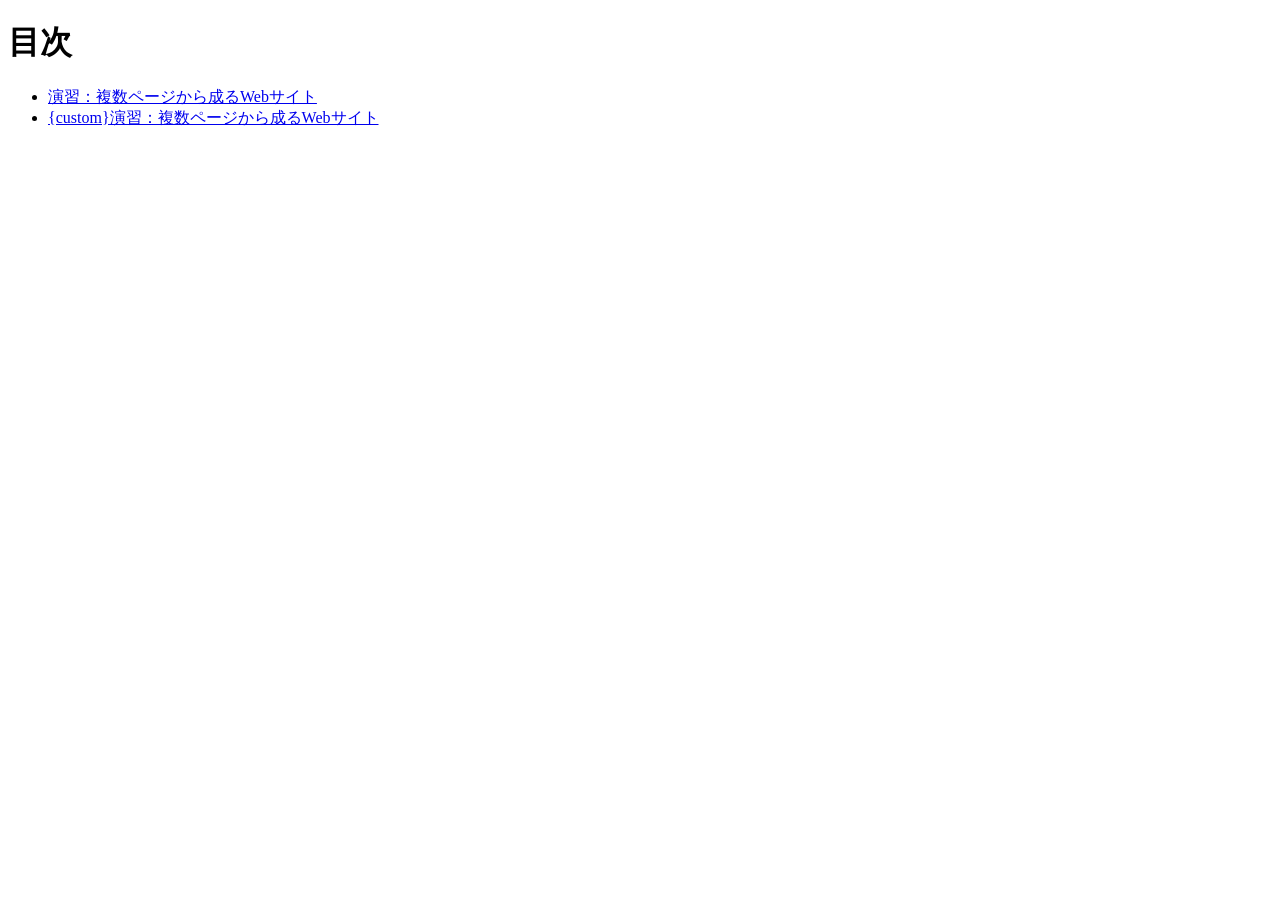
<file: index.html>
<!doctype html>
<html lang="ja">
  <head>
    <meta charset="utf-8">
    <title>20261112-hc</title>
  </head>

  <body>
    <h1>目次</h1>

    <ul>
      <li><a href="id-class/index.html">演習：複数ページから成るWebサイト</a></li>
      <li><a href="id-class-custom/index.html">{custom}演習：複数ページから成るWebサイト</a></li>
    </ul>
  </body>
</html>
</file>
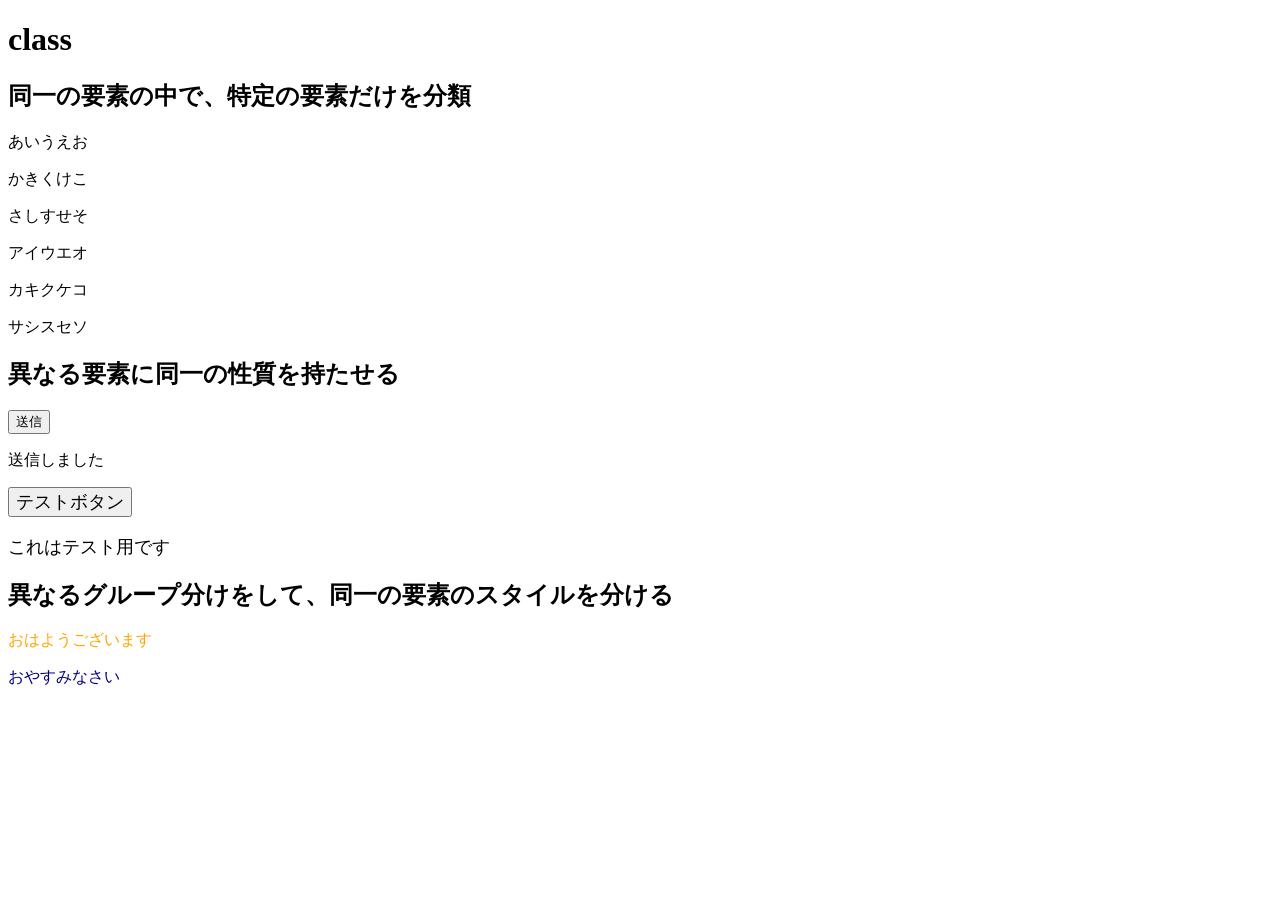
<file: class/index.html>
<!DOCTYPE html>
<html lang="ja">
<head>
  <meta charset="UTF-8">
  <title>class</title>
  <link rel="stylesheet" href="style.css">
</head>
<body>
  <h1>class</h1>
  <h2>同一の要素の中で、特定の要素だけを分類</h2>
  <p class="hiragana">あいうえお</p>
  <p class="hiragana">かきくけこ</p>
  <p class="hiragana">さしすせそ</p>
  <p>アイウエオ</p>
  <p>カキクケコ</p>
  <p>サシスセソ</p>

  <h2>異なる要素に同一の性質を持たせる</h2>
  <button>送信</button>
  <p>送信しました</p>

  <button class="test">テストボタン</button>
  <p class="test">これはテスト用です</p>

  <h2>異なるグループ分けをして、同一の要素のスタイルを分ける</h2>
  <div class="morning">
    <p>おはようございます</p>
  </div>

  <div class="night">
    <p>おやすみなさい</p>
  </div>
</body>
</html>
</file>
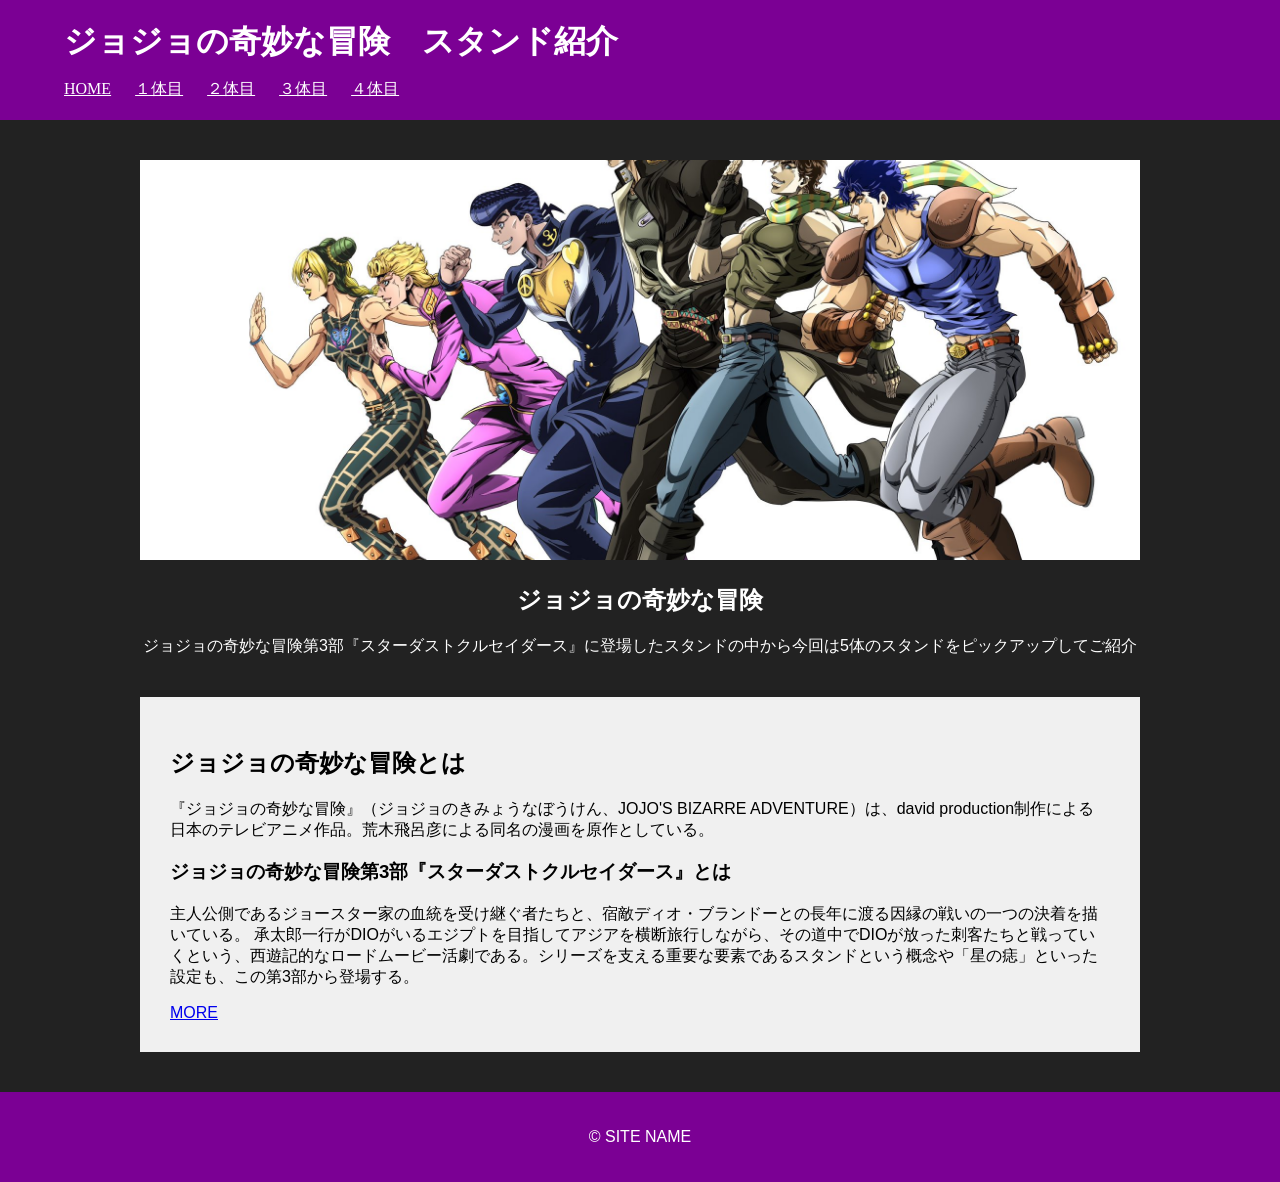
<file: id-class-custom/index.html>
<!DOCTYPE html>
<html lang="ja">

<head>
  <meta charset="UTF-8">
  <title>HOME</title>
  <link rel="stylesheet" href="style.css">
</head>

<body id="home">
  <header>
    <h1>ジョジョの奇妙な冒険　スタンド紹介</h1>
    <nav>
      <a href="index.html">HOME</a>
      <a href="page01.html">１体目</a>
      <a href="page02.html">２体目</a>
      <a href="page03.html">３体目</a>
      <a href="page04.html">４体目</a>
    </nav>
  </header>

  <main>
    <section class="main-visual">
      <img src="img/JoJoAnime10thAnniversary.jpg" alt="メインビジュアル">
      <h2>ジョジョの奇妙な冒険</h2>
      <p>ジョジョの奇妙な冒険第3部『スターダストクルセイダース』に登場したスタンドの中から今回は5体のスタンドをピックアップしてご紹介</p>
    </section>

    <section class="contents">
      <h2>ジョジョの奇妙な冒険とは</h2>
      <p>『ジョジョの奇妙な冒険』（ジョジョのきみょうなぼうけん、JOJO'S BIZARRE ADVENTURE）は、david production制作による日本のテレビアニメ作品。荒木飛呂彦による同名の漫画を原作としている。
      </p>

      <h3>ジョジョの奇妙な冒険第3部『スターダストクルセイダース』とは</h3>
      <p>主人公側であるジョースター家の血統を受け継ぐ者たちと、宿敵ディオ・ブランドーとの長年に渡る因縁の戦いの一つの決着を描いている。

        承太郎一行がDIOがいるエジプトを目指してアジアを横断旅行しながら、その道中でDIOが放った刺客たちと戦っていくという、西遊記的なロードムービー活劇である。シリーズを支える重要な要素であるスタンドという概念や「星の痣」といった設定も、この第3部から登場する。
      </p>


      <a href="page01.html">MORE</a>
    </section>
  </main>

  <footer>
    <p>&copy; SITE NAME</p>
  </footer>
</body>

</html>
</file>
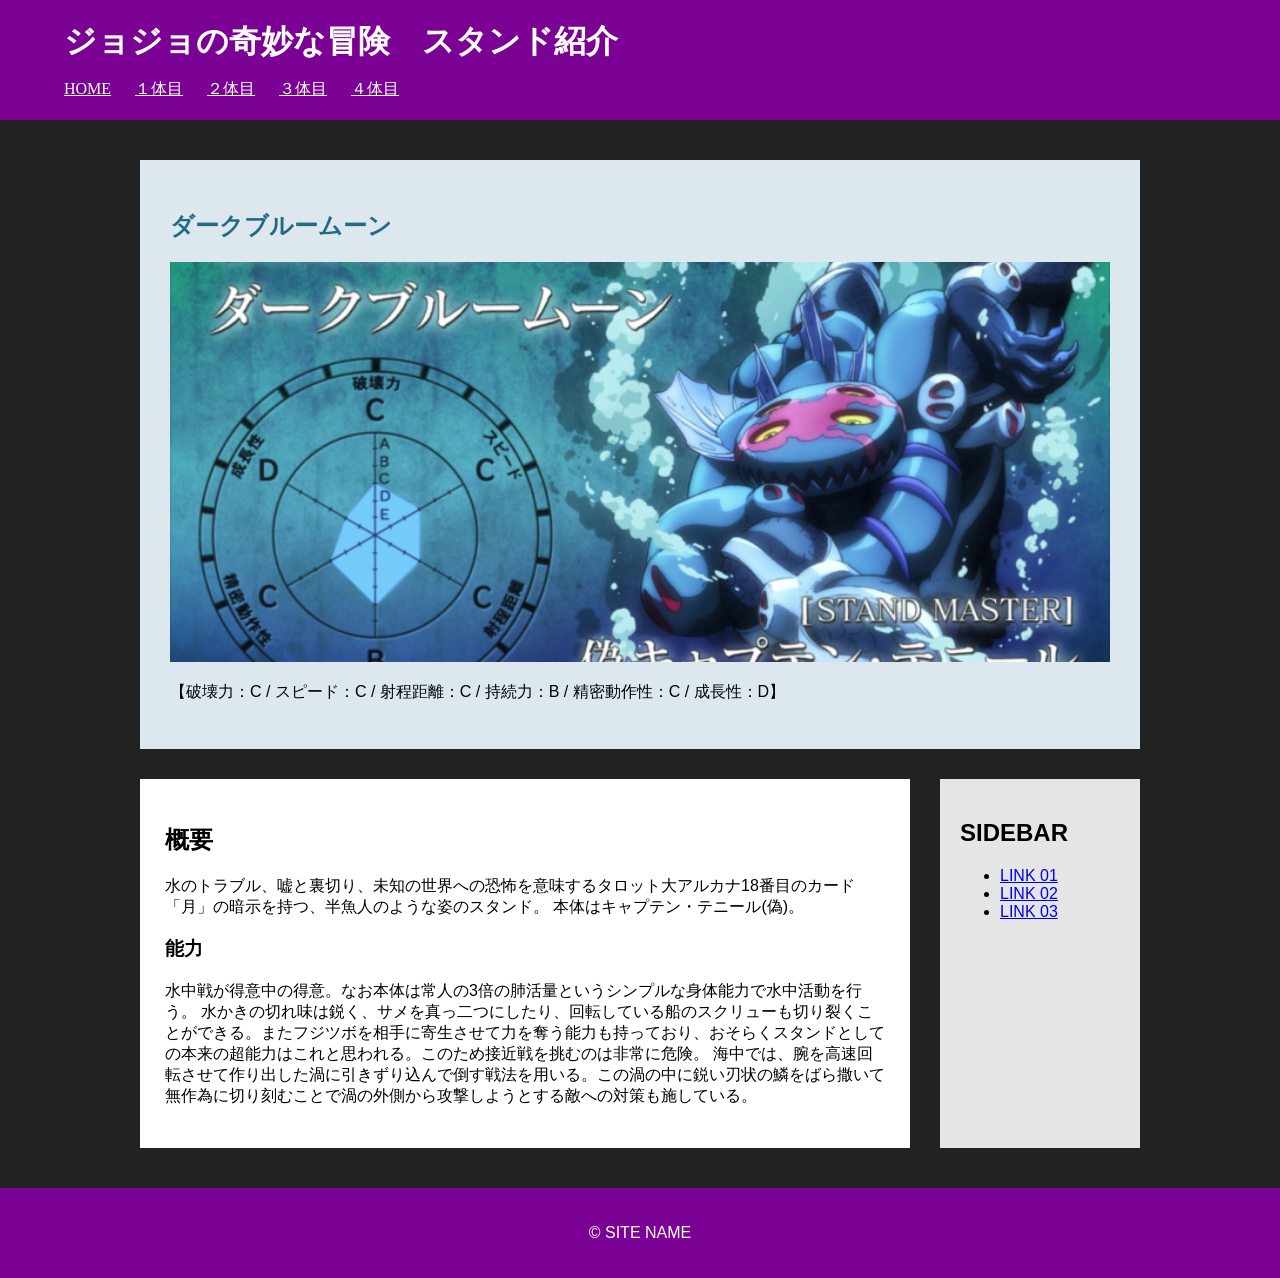
<file: id-class-custom/page01.html>
<!DOCTYPE html>
<html lang="ja">

<head>
  <meta charset="UTF-8">
  <title>PAGE 01</title>
  <link rel="stylesheet" href="style.css">
</head>

<body id="page01" class="lower">
  <header>
    <h1>ジョジョの奇妙な冒険　スタンド紹介</h1>
    <nav>
      <a href="index.html">HOME</a>
      <a href="page01.html">１体目</a>
      <a href="page02.html">２体目</a>
      <a href="page03.html">３体目</a>
      <a href="page04.html">４体目</a>
    </nav>
  </header>

  <main>
    <section class="page-heading">
      <h2>ダークブルームーン</h2>
      <img src="img/dark.png" alt="メインビジュアル">
      <p>【破壊力：C / スピード：C / 射程距離：C / 持続力：B / 精密動作性：C / 成長性：D】</p>
    </section>

    <div class="layout">
      <article>
        <section>
          <h2>概要</h2>
          <p>水のトラブル、嘘と裏切り、未知の世界への恐怖を意味するタロット大アルカナ18番目のカード「月」の暗示を持つ、半魚人のような姿のスタンド。

            本体はキャプテン・テニール(偽)。</p>

          <h3>能力</h3>
          <p>水中戦が得意中の得意。なお本体は常人の3倍の肺活量というシンプルな身体能力で水中活動を行う。

            水かきの切れ味は鋭く、サメを真っ二つにしたり、回転している船のスクリューも切り裂くことができる。またフジツボを相手に寄生させて力を奪う能力も持っており、おそらくスタンドとしての本来の超能力はこれと思われる。このため接近戦を挑むのは非常に危険。

            海中では、腕を高速回転させて作り出した渦に引きずり込んで倒す戦法を用いる。この渦の中に鋭い刃状の鱗をばら撒いて無作為に切り刻むことで渦の外側から攻撃しようとする敵への対策も施している。</p>

      </article>

      <aside>
        <h2>SIDEBAR</h2>
        <ul>
          <li><a href="#">LINK 01</a></li>
          <li><a href="#">LINK 02</a></li>
          <li><a href="#">LINK 03</a></li>
        </ul>
      </aside>
    </div><!-- /.layout -->
  </main>

  <footer>
    <p>&copy; SITE NAME</p>
  </footer>
</body>

</html>
</file>
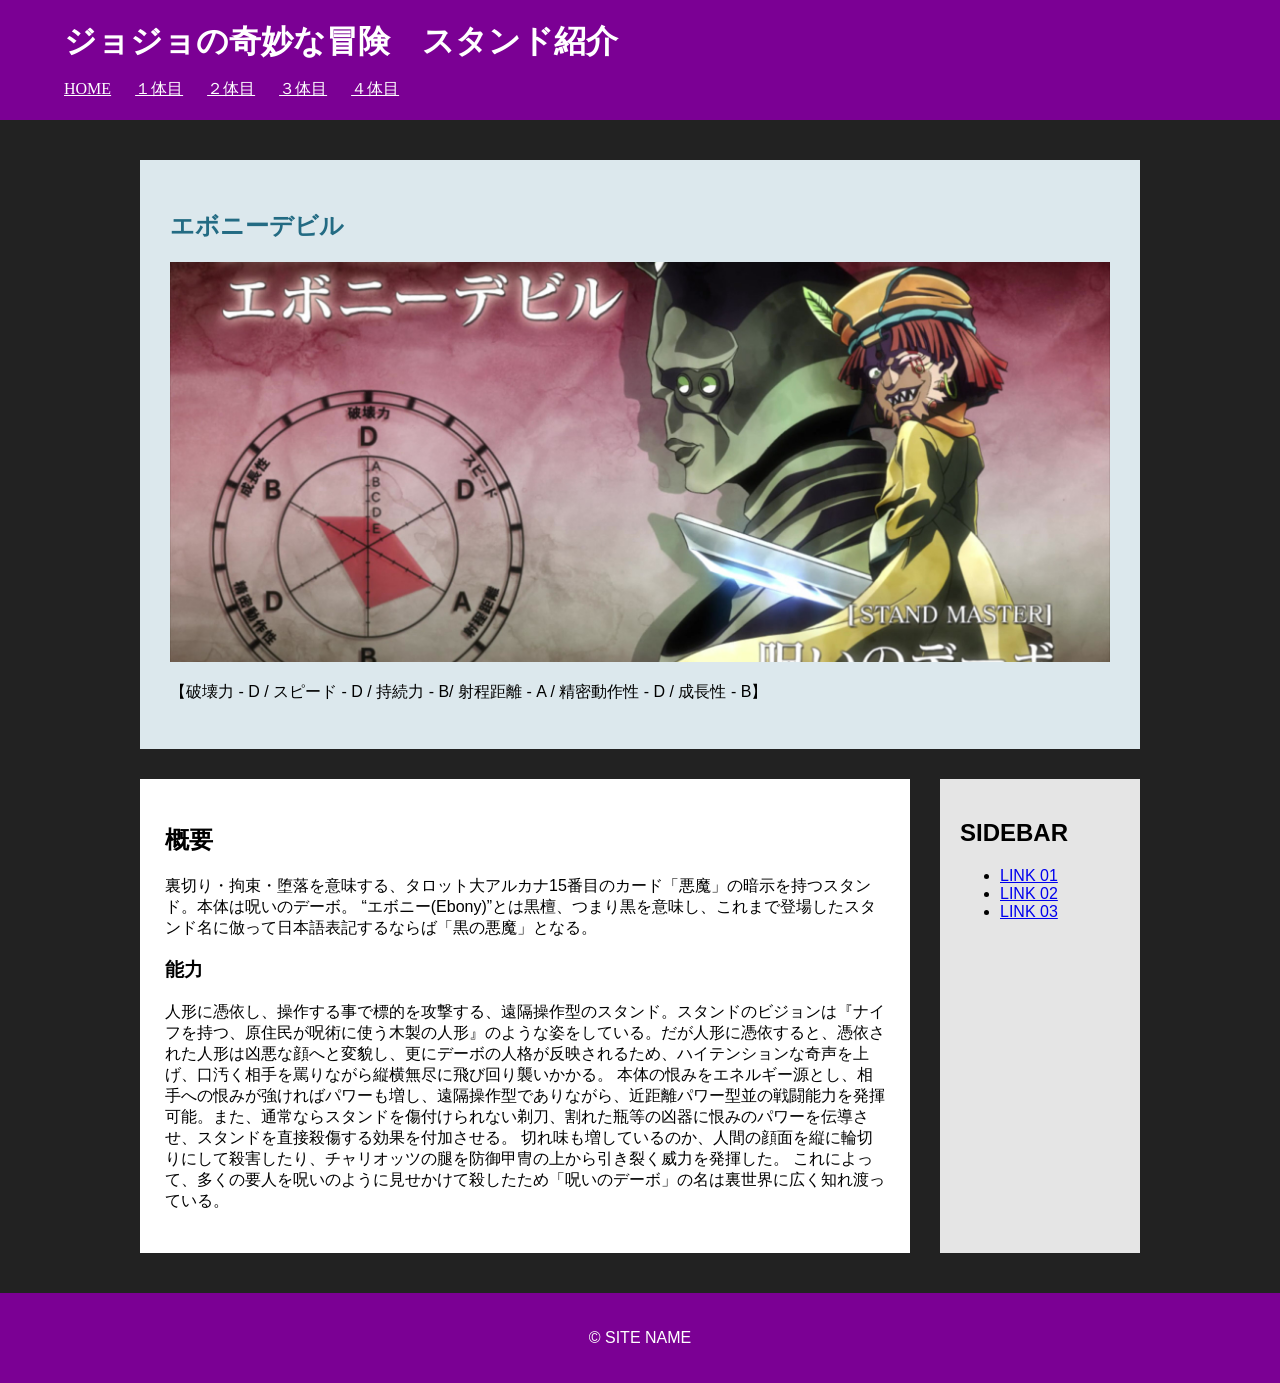
<file: id-class-custom/page02.html>
<!DOCTYPE html>
<html lang="ja">

<head>
  <meta charset="UTF-8">
  <title>PAGE 02</title>
  <link rel="stylesheet" href="style.css">
</head>

<body id="page02" class="lower">
  <header>
    <h1>ジョジョの奇妙な冒険　スタンド紹介</h1>
    <nav>
      <a href="index.html">HOME</a>
      <a href="page01.html">１体目</a>
      <a href="page02.html">２体目</a>
      <a href="page03.html">３体目</a>
      <a href="page04.html">４体目</a>
    </nav>
  </header>

  <main>
    <section class="page-heading">
      <h2>エボニーデビル</h2>
      <img src="img/de-po.jpg" alt="メインビジュアル">
      <p>【破壊力 - D / スピード - D / 持続力 - B/ 射程距離 - A / 精密動作性 - D / 成長性 - B】</p>
    </section>

    <div class="layout">
      <article>
        <section>
          <h2>概要</h2>
          <p>裏切り・拘束・堕落を意味する、タロット大アルカナ15番目のカード「悪魔」の暗示を持つスタンド。本体は呪いのデーボ。

“エボニー(Ebony)”とは黒檀、つまり黒を意味し、これまで登場したスタンド名に倣って日本語表記するならば「黒の悪魔」となる。</p>

          <h3>能力</h3>
          <p>人形に憑依し、操作する事で標的を攻撃する、遠隔操作型のスタンド。スタンドのビジョンは『ナイフを持つ、原住民が呪術に使う木製の人形』のような姿をしている。だが人形に憑依すると、憑依された人形は凶悪な顔へと変貌し、更にデーボの人格が反映されるため、ハイテンションな奇声を上げ、口汚く相手を罵りながら縦横無尽に飛び回り襲いかかる。

本体の恨みをエネルギー源とし、相手への恨みが強ければパワーも増し、遠隔操作型でありながら、近距離パワー型並の戦闘能力を発揮可能。また、通常ならスタンドを傷付けられない剃刀、割れた瓶等の凶器に恨みのパワーを伝導させ、スタンドを直接殺傷する効果を付加させる。

切れ味も増しているのか、人間の顔面を縦に輪切りにして殺害したり、チャリオッツの腿を防御甲冑の上から引き裂く威力を発揮した。

これによって、多くの要人を呪いのように見せかけて殺したため「呪いのデーボ」の名は裏世界に広く知れ渡っている。</p>


      </article>

      <aside>
        <h2>SIDEBAR</h2>
        <ul>
          <li><a href="#">LINK 01</a></li>
          <li><a href="#">LINK 02</a></li>
          <li><a href="#">LINK 03</a></li>
        </ul>
      </aside>
    </div><!-- /.layout -->
  </main>

  <footer>
    <p>&copy; SITE NAME</p>
  </footer>
</body>

</html>
</file>
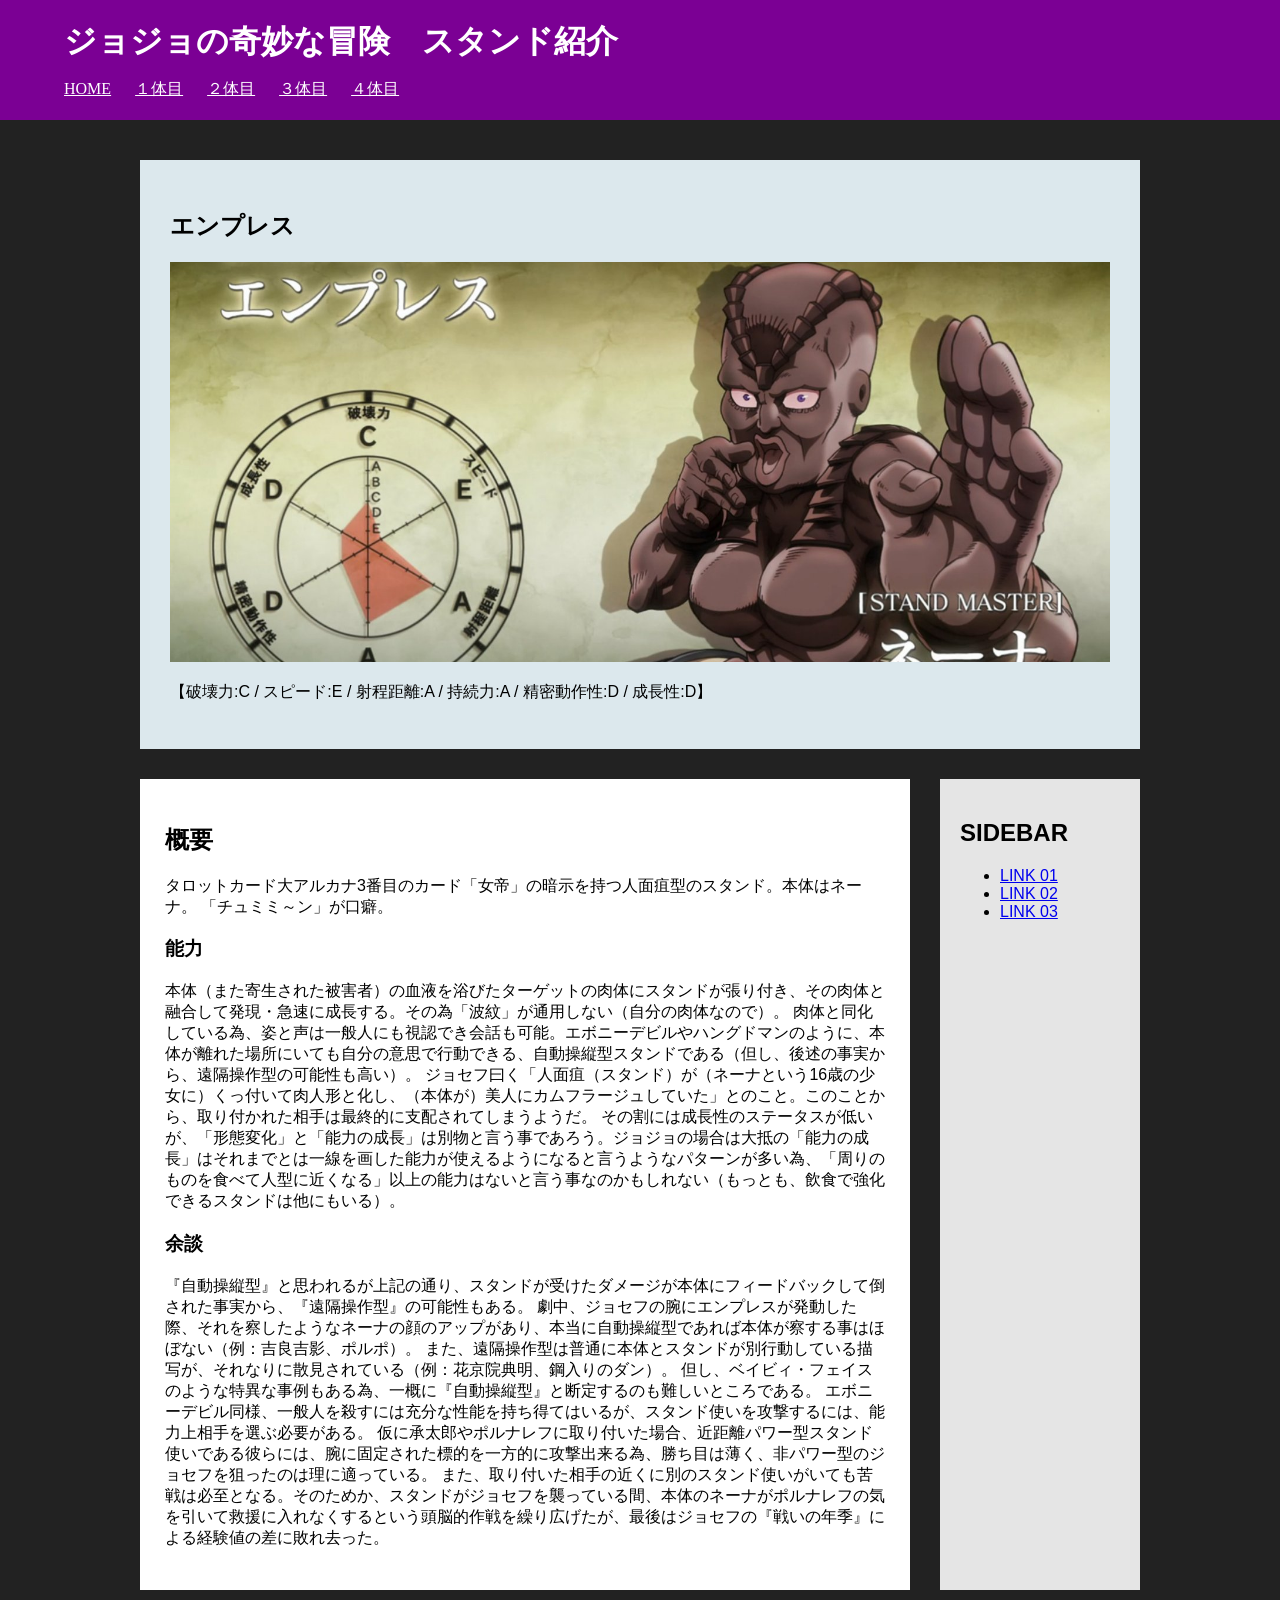
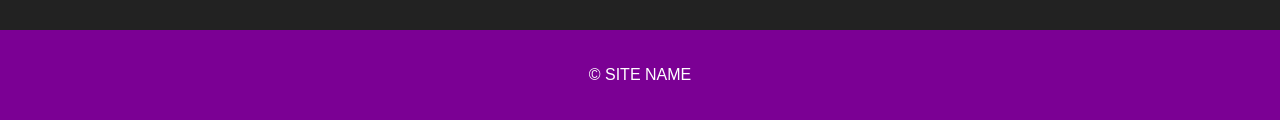
<file: id-class-custom/page03.html>
<!DOCTYPE html>
<html lang="ja">

<head>
    <meta charset="UTF-8">
    <title>PAGE 03</title>
    <link rel="stylesheet" href="style.css">
</head>

<body id="page03" class="lower">
    <header>
        <h1>ジョジョの奇妙な冒険　スタンド紹介</h1>
        <nav>
            <a href="index.html">HOME</a>
            <a href="page01.html">１体目</a>
            <a href="page02.html">２体目</a>
            <a href="page03.html">３体目</a>
            <a href="page04.html">４体目</a>
        </nav>
    </header>

    <main>
        <section class="page-heading">
            <h2>エンプレス</h2>
            <img src="img/empres.jpg" alt="メインビジュアル">
            <p>【破壊力:C / スピード:E / 射程距離:A / 持続力:A / 精密動作性:D / 成長性:D】</p>
        </section>

        <div class="layout">
            <article>
                <section>
                    <h2>概要</h2>
                    <p>タロットカード大アルカナ3番目のカード「女帝」の暗示を持つ人面疽型のスタンド。本体はネーナ。

                        「チュミミ～ン」が口癖。

                    </p>

                    <h3>能力</h3>
                    <p>本体（また寄生された被害者）の血液を浴びたターゲットの肉体にスタンドが張り付き、その肉体と融合して発現・急速に成長する。その為「波紋」が通用しない（自分の肉体なので）。

                        肉体と同化している為、姿と声は一般人にも視認でき会話も可能。エボニーデビルやハングドマンのように、本体が離れた場所にいても自分の意思で行動できる、自動操縦型スタンドである（但し、後述の事実から、遠隔操作型の可能性も高い）。

                        ジョセフ曰く「人面疽（スタンド）が（ネーナという16歳の少女に）くっ付いて肉人形と化し、（本体が）美人にカムフラージュしていた」とのこと。このことから、取り付かれた相手は最終的に支配されてしまうようだ。

                        その割には成長性のステータスが低いが、「形態変化」と「能力の成長」は別物と言う事であろう。ジョジョの場合は大抵の「能力の成長」はそれまでとは一線を画した能力が使えるようになると言うようなパターンが多い為、「周りのものを食べて人型に近くなる」以上の能力はないと言う事なのかもしれない（もっとも、飲食で強化できるスタンドは他にもいる）。


                    </p>

                    <h3>余談</h3>
                    <p>『自動操縦型』と思われるが上記の通り、スタンドが受けたダメージが本体にフィードバックして倒された事実から、『遠隔操作型』の可能性もある。

                        劇中、ジョセフの腕にエンプレスが発動した際、それを察したようなネーナの顔のアップがあり、本当に自動操縦型であれば本体が察する事はほぼない（例：吉良吉影、ポルポ）。

                        また、遠隔操作型は普通に本体とスタンドが別行動している描写が、それなりに散見されている（例：花京院典明、鋼入りのダン）。

                        但し、ベイビィ・フェイスのような特異な事例もある為、一概に『自動操縦型』と断定するのも難しいところである。

                        エボニーデビル同様、一般人を殺すには充分な性能を持ち得てはいるが、スタンド使いを攻撃するには、能力上相手を選ぶ必要がある。

                        仮に承太郎やポルナレフに取り付いた場合、近距離パワー型スタンド使いである彼らには、腕に固定された標的を一方的に攻撃出来る為、勝ち目は薄く、非パワー型のジョセフを狙ったのは理に適っている。

                        また、取り付いた相手の近くに別のスタンド使いがいても苦戦は必至となる。そのためか、スタンドがジョセフを襲っている間、本体のネーナがポルナレフの気を引いて救援に入れなくするという頭脳的作戦を繰り広げたが、最後はジョセフの『戦いの年季』による経験値の差に敗れ去った。
                    </p>
                </section>


            </article>

            <aside>
                <h2>SIDEBAR</h2>
                <ul>
                    <li><a href="#">LINK 01</a></li>
                    <li><a href="#">LINK 02</a></li>
                    <li><a href="#">LINK 03</a></li>
                </ul>
            </aside>
        </div><!-- /.layout -->
    </main>

    <footer>
        <p>&copy; SITE NAME</p>
    </footer>
</body>

</html>
</file>
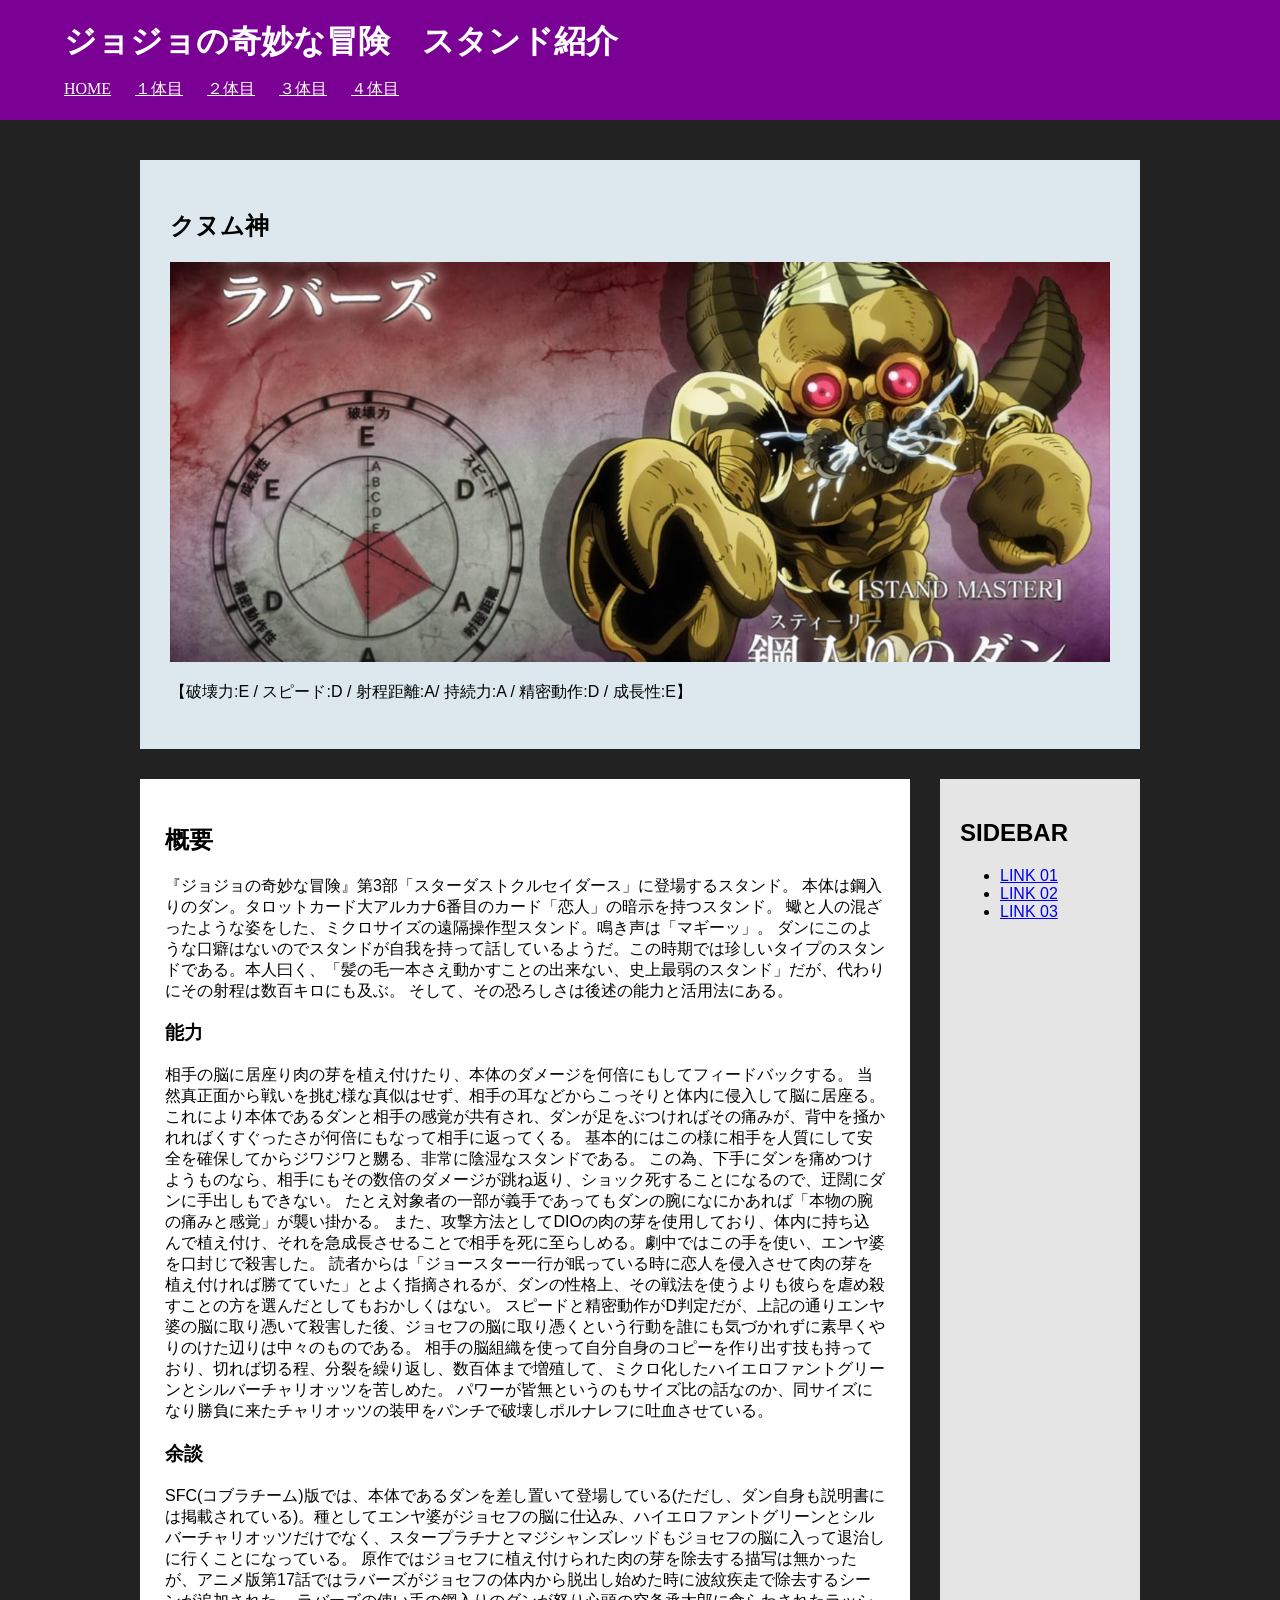
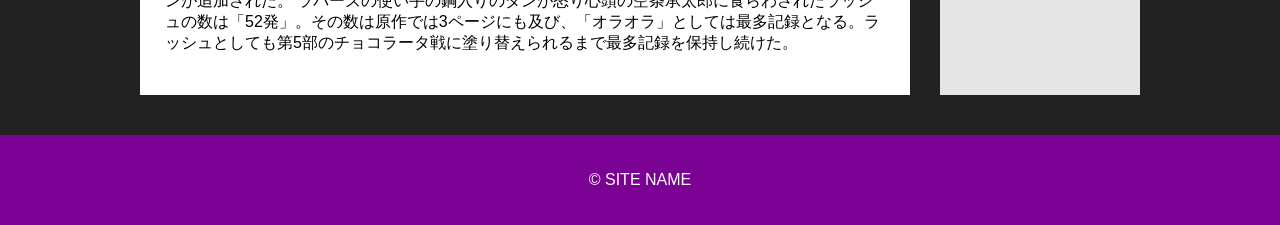
<file: id-class-custom/page04.html>
<!DOCTYPE html>
<html lang="ja">

<head>
    <meta charset="UTF-8">
    <title>PAGE 05</title>
    <link rel="stylesheet" href="style.css">
</head>

<body id="page05" class="lower">
    <header>
        <h1>ジョジョの奇妙な冒険　スタンド紹介</h1>
        <nav>
            <a href="index.html">HOME</a>
            <a href="page01.html">１体目</a>
            <a href="page02.html">２体目</a>
            <a href="page03.html">３体目</a>
            <a href="page04.html">４体目</a>
        </nav>
    </header>

    <main>
        <section class="page-heading">
            <h2>クヌム神</h2>
            <img src="img/raba.jfif" alt="メインビジュアル">
            <p>【破壊力:E / スピード:D / 射程距離:A/ 持続力:A / 精密動作:D / 成長性:E】

            </p>
        </section>

        <div class="layout">
            <article>
                <section>
                    <h2>概要</h2>
                    <p>『ジョジョの奇妙な冒険』第3部「スターダストクルセイダース」に登場するスタンド。

                        本体は鋼入りのダン。タロットカード大アルカナ6番目のカード「恋人」の暗示を持つスタンド。

                        蠍と人の混ざったような姿をした、ミクロサイズの遠隔操作型スタンド。鳴き声は「マギーッ」。

                        ダンにこのような口癖はないのでスタンドが自我を持って話しているようだ。この時期では珍しいタイプのスタンドである。本人曰く、「髪の毛一本さえ動かすことの出来ない、史上最弱のスタンド」だが、代わりにその射程は数百キロにも及ぶ。

                        そして、その恐ろしさは後述の能力と活用法にある。</p>

                    <h3>能力</h3>
                    <p>相手の脳に居座り肉の芽を植え付けたり、本体のダメージを何倍にもしてフィードバックする。

                        当然真正面から戦いを挑む様な真似はせず、相手の耳などからこっそりと体内に侵入して脳に居座る。これにより本体であるダンと相手の感覚が共有され、ダンが足をぶつければその痛みが、背中を掻かれればくすぐったさが何倍にもなって相手に返ってくる。

                        基本的にはこの様に相手を人質にして安全を確保してからジワジワと嬲る、非常に陰湿なスタンドである。

                        この為、下手にダンを痛めつけようものなら、相手にもその数倍のダメージが跳ね返り、ショック死することになるので、迂闊にダンに手出しもできない。

                        たとえ対象者の一部が義手であってもダンの腕になにかあれば「本物の腕の痛みと感覚」が襲い掛かる。

                        また、攻撃方法としてDIOの肉の芽を使用しており、体内に持ち込んで植え付け、それを急成長させることで相手を死に至らしめる。劇中ではこの手を使い、エンヤ婆を口封じで殺害した。

                        読者からは「ジョースター一行が眠っている時に恋人を侵入させて肉の芽を植え付ければ勝てていた」とよく指摘されるが、ダンの性格上、その戦法を使うよりも彼らを虐め殺すことの方を選んだとしてもおかしくはない。

                        スピードと精密動作がD判定だが、上記の通りエンヤ婆の脳に取り憑いて殺害した後、ジョセフの脳に取り憑くという行動を誰にも気づかれずに素早くやりのけた辺りは中々のものである。

                        相手の脳組織を使って自分自身のコピーを作り出す技も持っており、切れば切る程、分裂を繰り返し、数百体まで増殖して、ミクロ化したハイエロファントグリーンとシルバーチャリオッツを苦しめた。

                        パワーが皆無というのもサイズ比の話なのか、同サイズになり勝負に来たチャリオッツの装甲をパンチで破壊しポルナレフに吐血させている。


                    </p>

                    <h3>余談</h3>
                    <p>SFC(コブラチーム)版では、本体であるダンを差し置いて登場している(ただし、ダン自身も説明書には掲載されている)。種としてエンヤ婆がジョセフの脳に仕込み、ハイエロファントグリーンとシルバーチャリオッツだけでなく、スタープラチナとマジシャンズレッドもジョセフの脳に入って退治しに行くことになっている。
                        原作ではジョセフに植え付けられた肉の芽を除去する描写は無かったが、アニメ版第17話ではラバーズがジョセフの体内から脱出し始めた時に波紋疾走で除去するシーンが追加された。
                        ラバーズの使い手の鋼入りのダンが怒り心頭の空条承太郎に食らわされたラッシュの数は「52発」。その数は原作では3ページにも及び、「オラオラ」としては最多記録となる。ラッシュとしても第5部のチョコラータ戦に塗り替えられるまで最多記録を保持し続けた。

                    </p>
                </section>


            </article>

            <aside>
                <h2>SIDEBAR</h2>
                <ul>
                    <li><a href="#">LINK 01</a></li>
                    <li><a href="#">LINK 02</a></li>
                    <li><a href="#">LINK 03</a></li>
                </ul>
            </aside>
        </div><!-- /.layout -->
    </main>

    <footer>
        <p>&copy; SITE NAME</p>
    </footer>
</body>

</html>
</file>
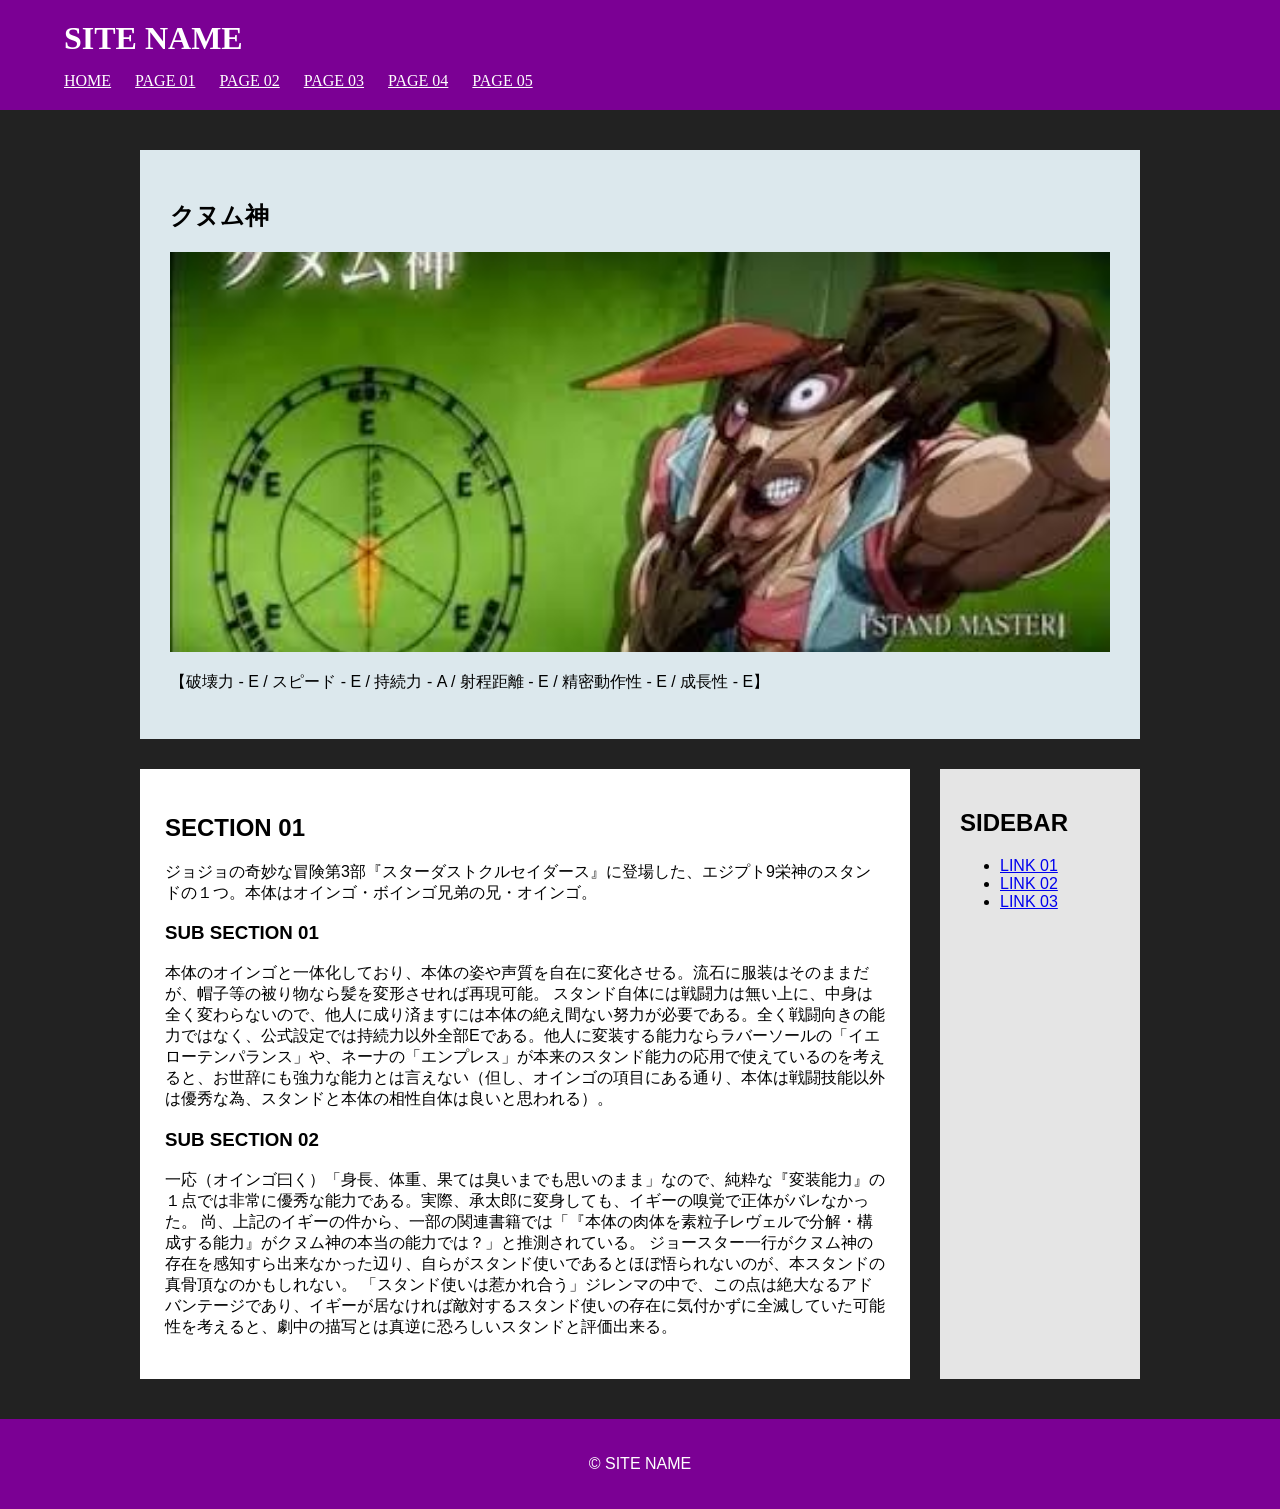
<file: id-class-custom/page05.html>
<!DOCTYPE html>
<html lang="ja">

<head>
    <meta charset="UTF-8">
    <title>PAGE 05</title>
    <link rel="stylesheet" href="style.css">
</head>

<body id="page05" class="lower">
    <header>
        <h1>SITE NAME</h1>
        <nav>
            <a href="index.html">HOME</a>
            <a href="page01.html">PAGE 01</a>
            <a href="page02.html">PAGE 02</a>
            <a href="page03.html">PAGE 03</a>
            <a href="page04.html">PAGE 04</a>
            <a href="page05.html">PAGE 05</a>
        </nav>
    </header>

    <main>
        <section class="page-heading">
            <h2>クヌム神</h2>
            <img src="img/kunumu.jpg" alt="メインビジュアル">
            <p>【破壊力 - E / スピード - E / 持続力 - A / 射程距離 - E / 精密動作性 - E / 成長性 - E】

            </p>
        </section>

        <div class="layout">
            <article>
                <section>
                    <h2>SECTION 01</h2>
                    <p>ジョジョの奇妙な冒険第3部『スターダストクルセイダース』に登場した、エジプト9栄神のスタンドの１つ。本体はオインゴ・ボインゴ兄弟の兄・オインゴ。</p>

                    <h3>SUB SECTION 01</h3>
                    <p>本体のオインゴと一体化しており、本体の姿や声質を自在に変化させる。流石に服装はそのままだが、帽子等の被り物なら髪を変形させれば再現可能。

                        スタンド自体には戦闘力は無い上に、中身は全く変わらないので、他人に成り済ますには本体の絶え間ない努力が必要である。全く戦闘向きの能力ではなく、公式設定では持続力以外全部Eである。他人に変装する能力ならラバーソールの「イエローテンパランス」や、ネーナの「エンプレス」が本来のスタンド能力の応用で使えているのを考えると、お世辞にも強力な能力とは言えない（但し、オインゴの項目にある通り、本体は戦闘技能以外は優秀な為、スタンドと本体の相性自体は良いと思われる）。
                    </p>

                    <h3>SUB SECTION 02</h3>
                    <p>一応（オインゴ曰く）「身長、体重、果ては臭いまでも思いのまま」なので、純粋な『変装能力』の１点では非常に優秀な能力である。実際、承太郎に変身しても、イギーの嗅覚で正体がバレなかった。

                        尚、上記のイギーの件から、一部の関連書籍では「『本体の肉体を素粒子レヴェルで分解・構成する能力』がクヌム神の本当の能力では？」と推測されている。

                        ジョースター一行がクヌム神の存在を感知すら出来なかった辺り、自らがスタンド使いであるとほぼ悟られないのが、本スタンドの真骨頂なのかもしれない。

                        「スタンド使いは惹かれ合う」ジレンマの中で、この点は絶大なるアドバンテージであり、イギーが居なければ敵対するスタンド使いの存在に気付かずに全滅していた可能性を考えると、劇中の描写とは真逆に恐ろしいスタンドと評価出来る。
                    </p>
                </section>


            </article>

            <aside>
                <h2>SIDEBAR</h2>
                <ul>
                    <li><a href="#">LINK 01</a></li>
                    <li><a href="#">LINK 02</a></li>
                    <li><a href="#">LINK 03</a></li>
                </ul>
            </aside>
        </div><!-- /.layout -->
    </main>

    <footer>
        <p>&copy; SITE NAME</p>
    </footer>
</body>

</html>
</file>
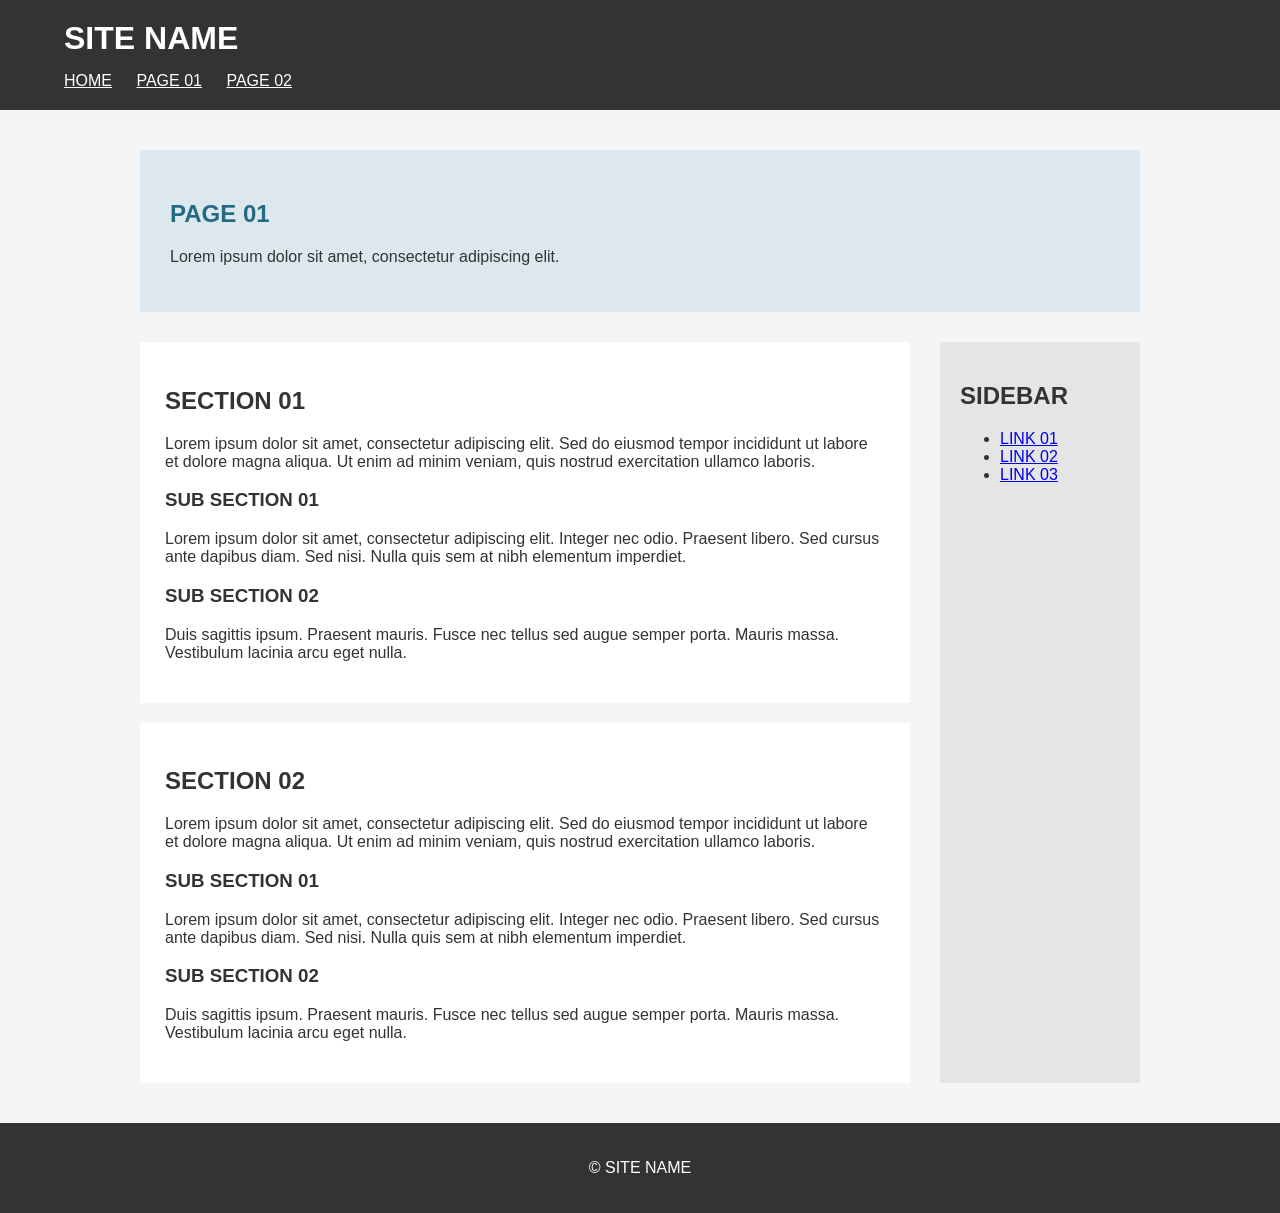
<file: id-class/page01.html>
<!DOCTYPE html>
<html lang="ja">

<head>
  <meta charset="UTF-8">
  <title>PAGE 01</title>
  <link rel="stylesheet" href="style.css">
</head>

<body id="page01" class="lower">
  <header>
    <h1>SITE NAME</h1>
    <nav>
      <a href="index.html">HOME</a>
      <a href="page01.html">PAGE 01</a>
      <a href="page02.html">PAGE 02</a>
    </nav>
  </header>

  <main>
    <section class="page-heading">
      <h2>PAGE 01</h2>
      <p>Lorem ipsum dolor sit amet, consectetur adipiscing elit.</p>
    </section>

    <div class="layout">
      <article>
        <section>
          <h2>SECTION 01</h2>
          <p>Lorem ipsum dolor sit amet, consectetur adipiscing elit.
            Sed do eiusmod tempor incididunt ut labore et dolore magna aliqua.
            Ut enim ad minim veniam, quis nostrud exercitation ullamco laboris.</p>

          <h3>SUB SECTION 01</h3>
          <p>Lorem ipsum dolor sit amet, consectetur adipiscing elit.
            Integer nec odio. Praesent libero. Sed cursus ante dapibus diam.
            Sed nisi. Nulla quis sem at nibh elementum imperdiet.</p>

          <h3>SUB SECTION 02</h3>
          <p>Duis sagittis ipsum. Praesent mauris. Fusce nec tellus sed augue
            semper porta. Mauris massa. Vestibulum lacinia arcu eget nulla.</p>
        </section>

        <section>
          <h2>SECTION 02</h2>
          <p>Lorem ipsum dolor sit amet, consectetur adipiscing elit.
            Sed do eiusmod tempor incididunt ut labore et dolore magna aliqua.
            Ut enim ad minim veniam, quis nostrud exercitation ullamco laboris.</p>

          <h3>SUB SECTION 01</h3>
          <p>Lorem ipsum dolor sit amet, consectetur adipiscing elit.
            Integer nec odio. Praesent libero. Sed cursus ante dapibus diam.
            Sed nisi. Nulla quis sem at nibh elementum imperdiet.</p>

          <h3>SUB SECTION 02</h3>
          <p>Duis sagittis ipsum. Praesent mauris. Fusce nec tellus sed augue
            semper porta. Mauris massa. Vestibulum lacinia arcu eget nulla.</p>
        </section>
      </article>

      <aside>
        <h2>SIDEBAR</h2>
        <ul>
          <li><a href="#">LINK 01</a></li>
          <li><a href="#">LINK 02</a></li>
          <li><a href="#">LINK 03</a></li>
        </ul>
      </aside>
    </div><!-- /.layout -->
  </main>

  <footer>
    <p>&copy; SITE NAME</p>
  </footer>
</body>

</html>
</file>
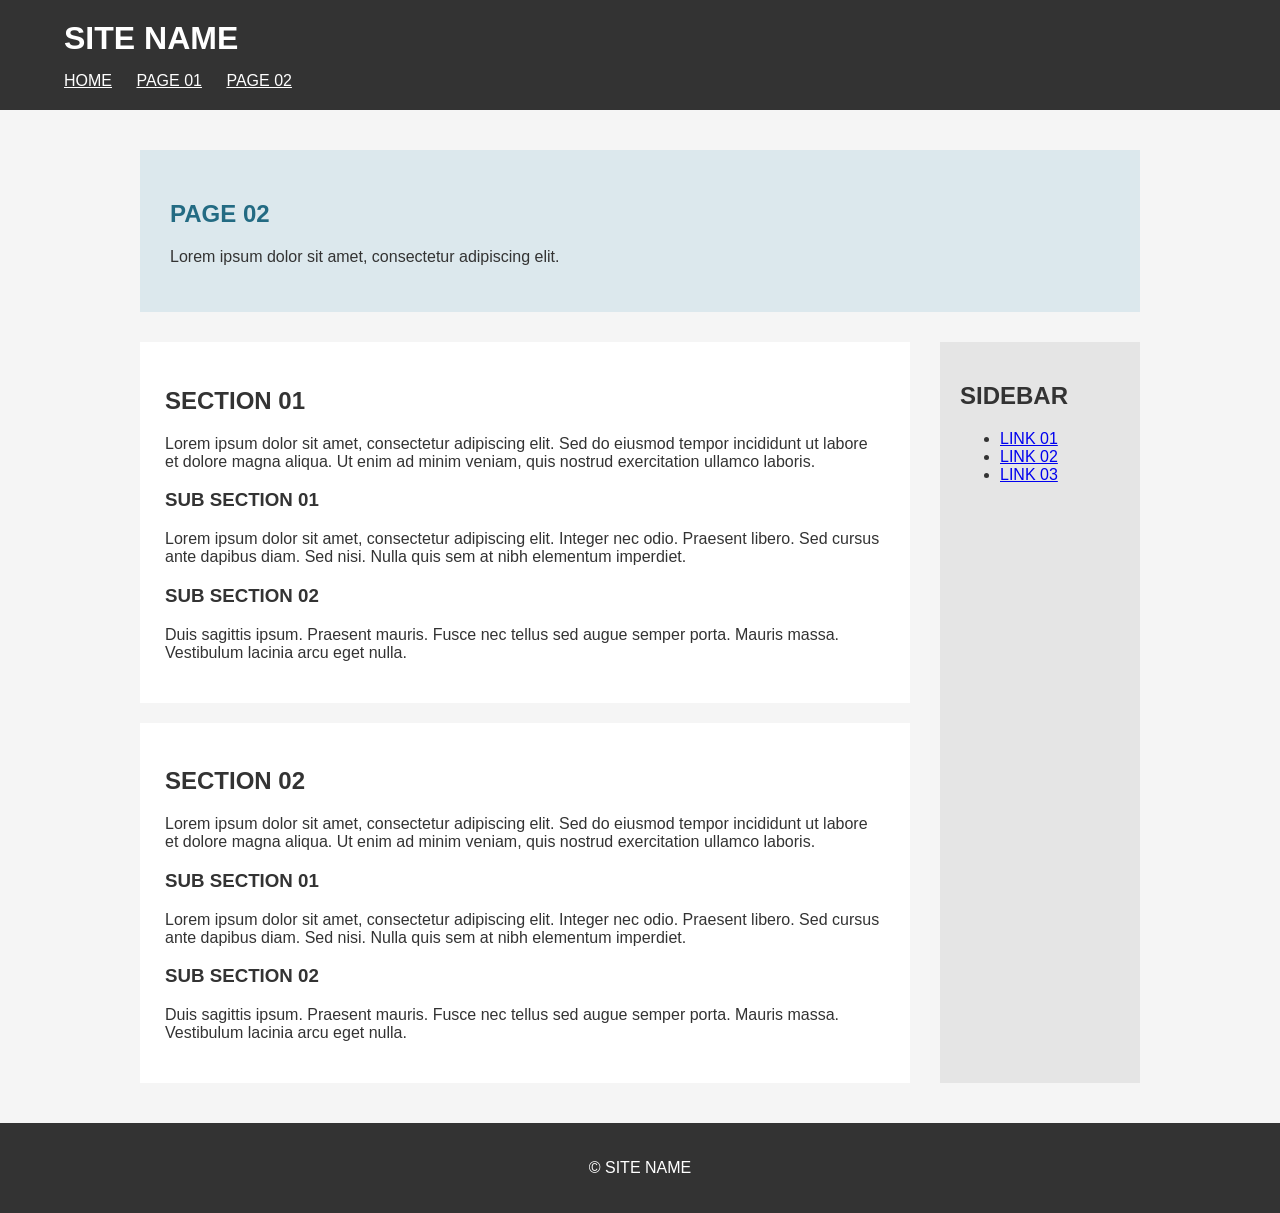
<file: id-class/page02.html>
<!DOCTYPE html>
<html lang="ja">

<head>
  <meta charset="UTF-8">
  <title>PAGE 02</title>
  <link rel="stylesheet" href="style.css">
</head>

<body id="page02" class="lower">
  <header>
    <h1>SITE NAME</h1>
    <nav>
      <a href="index.html">HOME</a>
      <a href="page01.html">PAGE 01</a>
      <a href="page02.html">PAGE 02</a>
    </nav>
  </header>

  <main>
    <section class="page-heading">
      <h2>PAGE 02</h2>
      <p>Lorem ipsum dolor sit amet, consectetur adipiscing elit.</p>
    </section>

    <div class="layout">
      <article>
        <section>
          <h2>SECTION 01</h2>
          <p>Lorem ipsum dolor sit amet, consectetur adipiscing elit.
            Sed do eiusmod tempor incididunt ut labore et dolore magna aliqua.
            Ut enim ad minim veniam, quis nostrud exercitation ullamco laboris.</p>

          <h3>SUB SECTION 01</h3>
          <p>Lorem ipsum dolor sit amet, consectetur adipiscing elit.
            Integer nec odio. Praesent libero. Sed cursus ante dapibus diam.
            Sed nisi. Nulla quis sem at nibh elementum imperdiet.</p>

          <h3>SUB SECTION 02</h3>
          <p>Duis sagittis ipsum. Praesent mauris. Fusce nec tellus sed augue
            semper porta. Mauris massa. Vestibulum lacinia arcu eget nulla.</p>
        </section>

        <section>
          <h2>SECTION 02</h2>
          <p>Lorem ipsum dolor sit amet, consectetur adipiscing elit.
            Sed do eiusmod tempor incididunt ut labore et dolore magna aliqua.
            Ut enim ad minim veniam, quis nostrud exercitation ullamco laboris.</p>

          <h3>SUB SECTION 01</h3>
          <p>Lorem ipsum dolor sit amet, consectetur adipiscing elit.
            Integer nec odio. Praesent libero. Sed cursus ante dapibus diam.
            Sed nisi. Nulla quis sem at nibh elementum imperdiet.</p>

          <h3>SUB SECTION 02</h3>
          <p>Duis sagittis ipsum. Praesent mauris. Fusce nec tellus sed augue
            semper porta. Mauris massa. Vestibulum lacinia arcu eget nulla.</p>
        </section>
      </article>

      <aside>
        <h2>SIDEBAR</h2>
        <ul>
          <li><a href="#">LINK 01</a></li>
          <li><a href="#">LINK 02</a></li>
          <li><a href="#">LINK 03</a></li>
        </ul>
      </aside>
    </div><!-- /.layout -->
  </main>

  <footer>
    <p>&copy; SITE NAME</p>
  </footer>
</body>

</html>
</file>
<file: class/style.css>
@charset "utf-8";

* {
  box-sizing: border-box;
}

.hiragana {
  font-family: serif;
}

.test {
  font-size: 18px;
}

.morning p {
  color: orange;
}

.night p {
  color: navy;
}
</file>
<file: id-class-custom/style.css>
@charset "utf-8";

/*-------------------------
  共通スタイル
-------------------------*/
/* 基本設定 */
* {
    box-sizing: border-box;
}

body {
    margin: 0;
    font-family: sans-serif;
    /* color: #333; */
    background-color: #222;
}

body .main-visual {
    color: #fff;
}

main {
    width: 90%;
    max-width: 1000px;
    margin: 40px auto;
}

/* ヘッダー */
header {
    font-family: 'Shippori Mincho', serif;
    padding: 20px 5%;
    background: #7b0094;
    color: #fff;
}

header h1 {
    margin: 0 0 15px;
}

nav a {
    margin-right: 20px;
    color: #fff;
}

/* フッター */
footer {
    padding: 20px;
    background: #7b0094;
    color: #fff;
    text-align: center;
}

#lower .page-heading img {
    width: 100%;
    height: 400px;
    object-fit: cover;
}

/*-------------------------
    HOME
-------------------------*/

/* メインビジュアル */

#home .main-visual {
    position: relative;
    text-align: center;
}

#home .main-visual img {
    width: 100%;
    height: 400px;
    object-fit: cover;
}

#home .main-visual h2 {
    margin-top: 20px;
}

/* コンテンツ */
#home .contents {
    margin-top: 40px;
    padding: 30px;
    background: #f0f0f0;
}

/*-------------------------
  仮想ページ共通
-------------------------*/

/* 基本設定 */
.lower {
    background: #222;
}

/* ページ見出し */
.lower .page-heading {
    padding: 30px;
    background: #dce8ed;
}

/* 2カラムレイアウト */
.lower .layout {
    display: flex;
    gap: 30px;
    margin-top: 30px;
}

.lower article {
    flex: 1;
}

.lower article section {
    margin-bottom: 20px;
    padding: 25px;
    background: #fff;
}

.lower article section:last-of-type {
    margin-bottom: 0;
}

.lower aside {
    width: 200px;
    padding: 20px;
    background: #e5e5e5;
}

/*-------------------------
  PAGE 01
-------------------------*/

/* このページ固有のスタイル */
#page01 .page-heading h2 {
    color: #236b83;
}


/*-------------------------
  PAGE 02
-------------------------*/

#page02 .page-heading h2 {
    color: #236b83;
}

.page-heading img {
        width: 100%;
    height: 400px;
    object-fit: cover;
}

/*-------------------------
  
-------------------------*/
</file>
<file: id-class/style.css>
@charset "utf-8";

/*-------------------------
  共通スタイル
-------------------------*/
/* 基本設定 */
* {
    box-sizing: border-box;
}

body {
    margin: 0;
    font-family: sans-serif;
    color: #333;
}

main {
    width: 90%;
    max-width: 1000px;
    margin: 40px auto;
}

/* ヘッダー */
header {
    padding: 20px 5%;
    background: #333;
    color: #fff;
}

header h1 {
    margin: 0 0 15px;
}

nav a {
    margin-right: 20px;
    color: #fff;
}

/* フッター */
footer {
    padding: 20px;
    background: #333;
    color: #fff;
    text-align: center;
}

/*-------------------------
    HOME
-------------------------*/

/* メインビジュアル */

#home .main-visual {
    position: relative;
    text-align: center;
}

#home .main-visual img {
    width: 100%;
    height: 400px;
    object-fit: cover;
}

#home .main-visual h2 {
    margin-top: 20px;
}

/* コンテンツ */
#home .contents {
    margin-top: 40px;
    padding: 30px;
    background: #f0f0f0;
}

/*-------------------------
  仮想ページ共通
-------------------------*/

/* 基本設定 */
.lower {
    background: #f5f5f5;
}

/* ページ見出し */
.lower .page-heading {
    padding: 30px;
    background: #dce8ed;
}

/* 2カラムレイアウト */
.lower .layout {
    display: flex;
    gap: 30px;
    margin-top: 30px;
}

.lower article {
    flex: 1;
}

.lower article section {
    margin-bottom: 20px;
    padding: 25px;
    background: #fff;
}

.lower article section:last-of-type {
    margin-bottom: 0;
}

.lower aside {
    width: 200px;
    padding: 20px;
    background: #e5e5e5;
}

/*-------------------------
  PAGE 01
-------------------------*/

/* このページ固有のスタイル */
#page01 .page-heading h2 {
    color: #236b83;
}


/*-------------------------
  PAGE 02
-------------------------*/

#page02 .page-heading h2 {
    color: #236b83;
}



/*-------------------------
  
-------------------------*/
</file>
